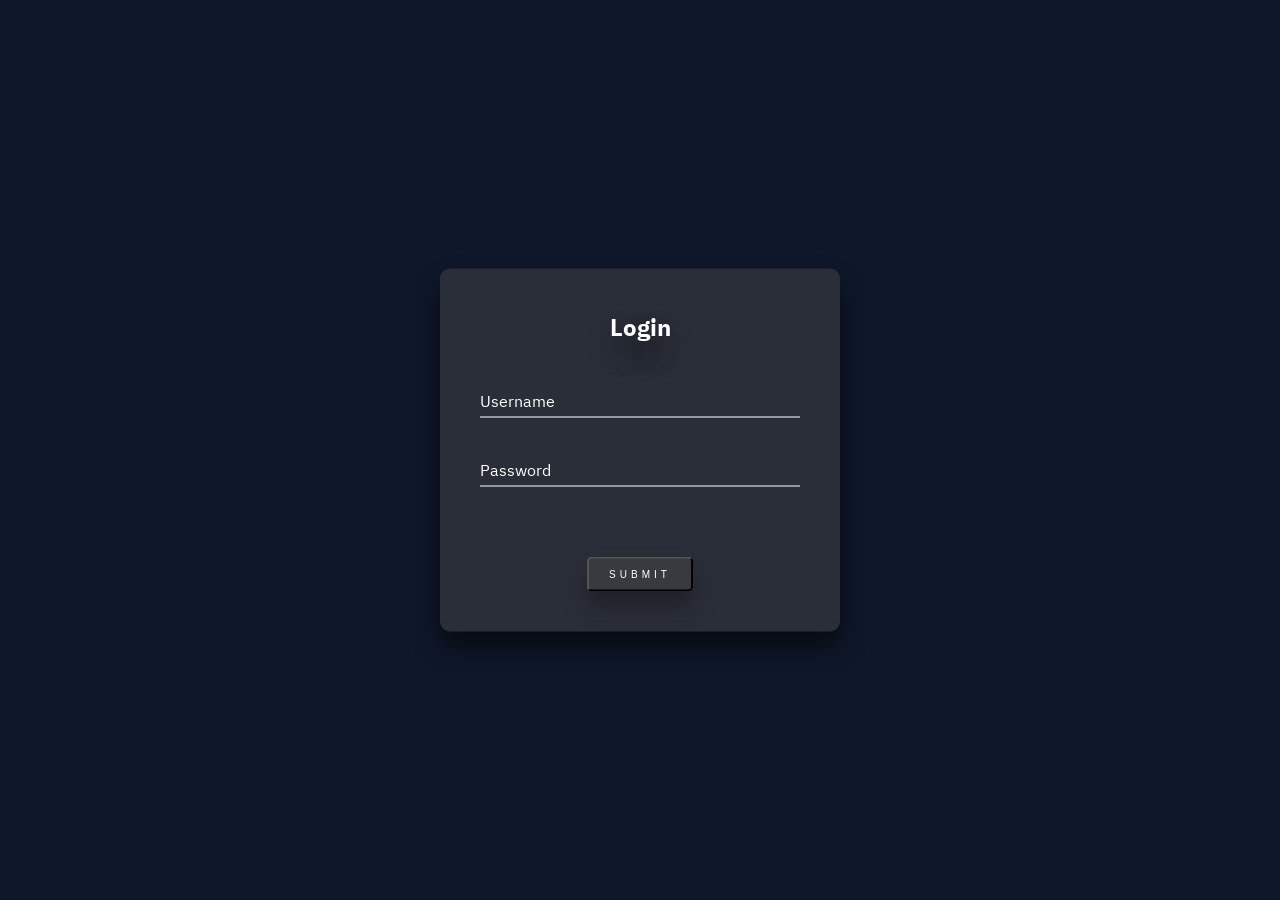
<file: Webminisrc/index.html>
<!DOCTYPE html>
<html lang="en">
<head>
    <meta charset="UTF-8">
    <meta name="viewport" content="width=device-width, initial-scale=1.0">
    <title>Login</title>
    <link rel="stylesheet" href="style.css">
    <link rel="preconnect" href="https://fonts.googleapis.com">
    <link rel="preconnect" href="https://fonts.gstatic.com" crossorigin>
    <link href="https://fonts.googleapis.com/css2?family=IBM+Plex+Sans+Thai:wght@500&family=Kanit&display=swap" rel="stylesheet">
</head>
<body>
    <div class="login-box">
        <h2>Login</h2>
        <form>
            <div class="user-box">
                <input  type="username" name="" required="">
                <label>Username</label>
            </div>
            <div class="user-box">
                <input type="password" name="" required="">
                <label>Password</label>
            </div>
            <button onclick="window.location.href='HTML/homeindex.html'" type="button">Submit
            </button>
        </form>
    </div>
</body>
</html>
</file>
<file: Webminisrc/style.css>
body {
    background-color: #0f172a;
    margin-top: 5cm;
    font-family: "IBM Plex Sans Thai", sans-serif;
    display: flex;
    align-items: center;
    justify-content: center;
}

html {
    height: 100%;
}

.login-box {
    text-align: center;
    position: absolute;
    top: 50%;
    left: 50%;
    width: 400px;
    padding: 40px;
    transform: translate(-50%, -50%);
    background: rgba(70, 70, 70, 0.5);
    box-sizing: border-box;
    box-shadow: 0 15px 25px rgba(0, 0, 0, 0.6);
    border-radius: 10px;
}

.login-box h2 {
    margin: 0 0 30px;
    padding: 0;
    text-shadow: 0 15px 25px rgba(0, 0, 0, 0.5);
    color: #fff;
    text-align: center;
}


.login-box .user-box {
    position: relative;
}

.login-box .user-box input {
    width: 100%;
    padding: 10px 0;
    font-size: 16px;
    color: #fff;
    margin-bottom: 30px;
    border: 0px;
    border-bottom: 1px solid #fff;
    outline: none;
    background: transparent;
}
.login-box .user-box label {
    position: absolute;
    top: 0;
    left: 0;
    padding: 10px 0;
    font-size: 16px;
    color: #fff;
    pointer-events: none;
    transition: .5s;
}

.login-box .user-box input:focus ~ label,
.login-box .user-box input:valid ~ label {
    top: -20px;
    left: 0px;
    color: #000000;
    font-size: 12px;
}

.login-box form a {
    position: relative;
    display: inline-block;
    padding:10px 20px;
    color: #000000;
    font-size: 16px;
    text-decoration: none;
    text-transform: uppercase;
    overflow: hidden;
    margin-top: 40px;
    letter-spacing: 4px;
}

.login-box button {
    position: relative;
    text-align: center;
    display: inline-block;
    border-radius: 5px;
    padding:10px 20px;
    background: rgba(70, 70, 70, 0.5);
    box-shadow: 0 15px 25px rgba(0, 0, 0, 0.3);
    color: #ffff;
    font-size: 10px;
    text-decoration: none;
    text-transform: uppercase;
    overflow: hidden;
    margin-top: 40px;
    letter-spacing: 4px;
}

.login-box button:hover {
    position: relative;
    background: rgba(70, 70, 70, 0.5);
    box-shadow: 0 15px 25px rgba(0, 0, 0, 0.6);
    color: #000000;
    border-radius: 5px;
}
</file>
